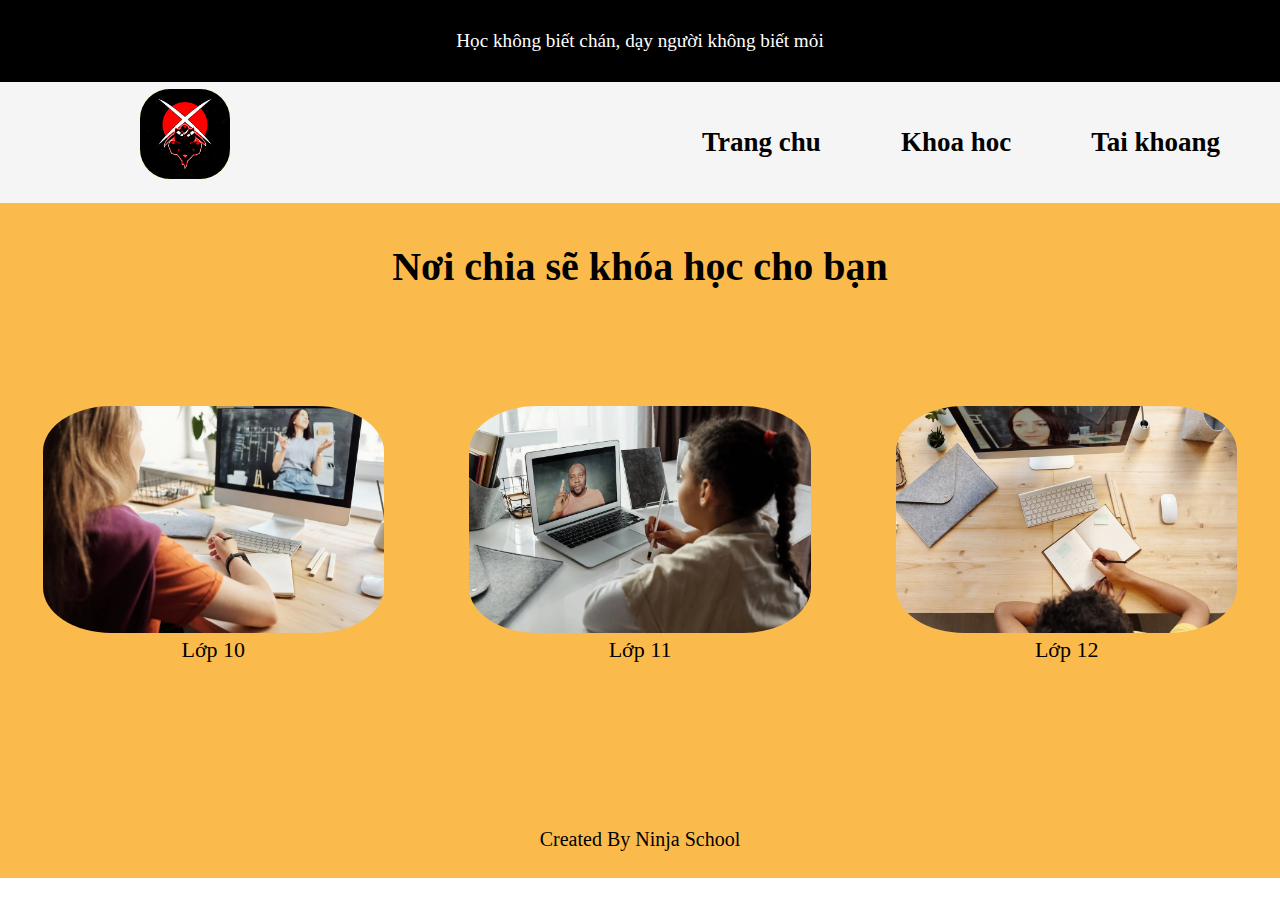
<file: index.html>
<!DOCTYPE html>
<html lang="en">
<head>
    <meta charset="UTF-8">
    <meta http-equiv="X-UA-Compatible" content="IE=edge">
    <meta name="viewport" content="width=device-width, initial-scale=1.0">
    <link rel="stylesheet" href="style.css">
    <title>Document</title>
</head>
<body>
    <header>Học không biết chán, dạy người không biết mỏi</header>
    <div id="menu_icon" >
        <div id="icon">
            <div id="image">
                <img  src="assets\ninja-slash-the-moon-logo-mascot-e-sport-png_113430.jpg" alt="my photo"> 
            </div>
        </div>
            <nav class="topnav" id="myTopnav"> 
                <a  class="icon" onclick="myFunction()">
                    <img  width="25px" height="25px" src="assets\icons8-menu-50.png" alt="">
                  </a>
                <a href="">Tai khoang</a>
                <a href="">Khoa hoc</a>
                <a href="index.html">Trang chu</a>
                
            </nav>

    </div>
    <div id="container">
        <div id="content">
            <p>Nơi chia sẽ khóa học cho bạn</p>
        </div>
        <div id="course_ads">
            <div class="item">
                <img src="assets\pexels-photo-4144222.webp" alt="">
                <div class="describe">Lớp 10</div>
            </div>
            <div class="item">
                <img src="assets\pexels-photo-4261793.webp" alt="">
                <div class="describe">Lớp 11</div>
            </div>
            <div class="item">
                <img src="assets\pexels-photo-4144153.jpeg" alt="">
                <div class="describe">Lớp 12</div>
            </div>
            
        </div>

        <div id="footers">
            <p> Created By Ninja School</p>
        </div>
    </div>
    <script>
        function myFunction() {
          var x = document.getElementById("myTopnav");
          if (x.className === "topnav") {
            x.className += " responsive";
          } else {
            x.className = "topnav";
          }
        }
        </script>
</body>
</html>
</file>
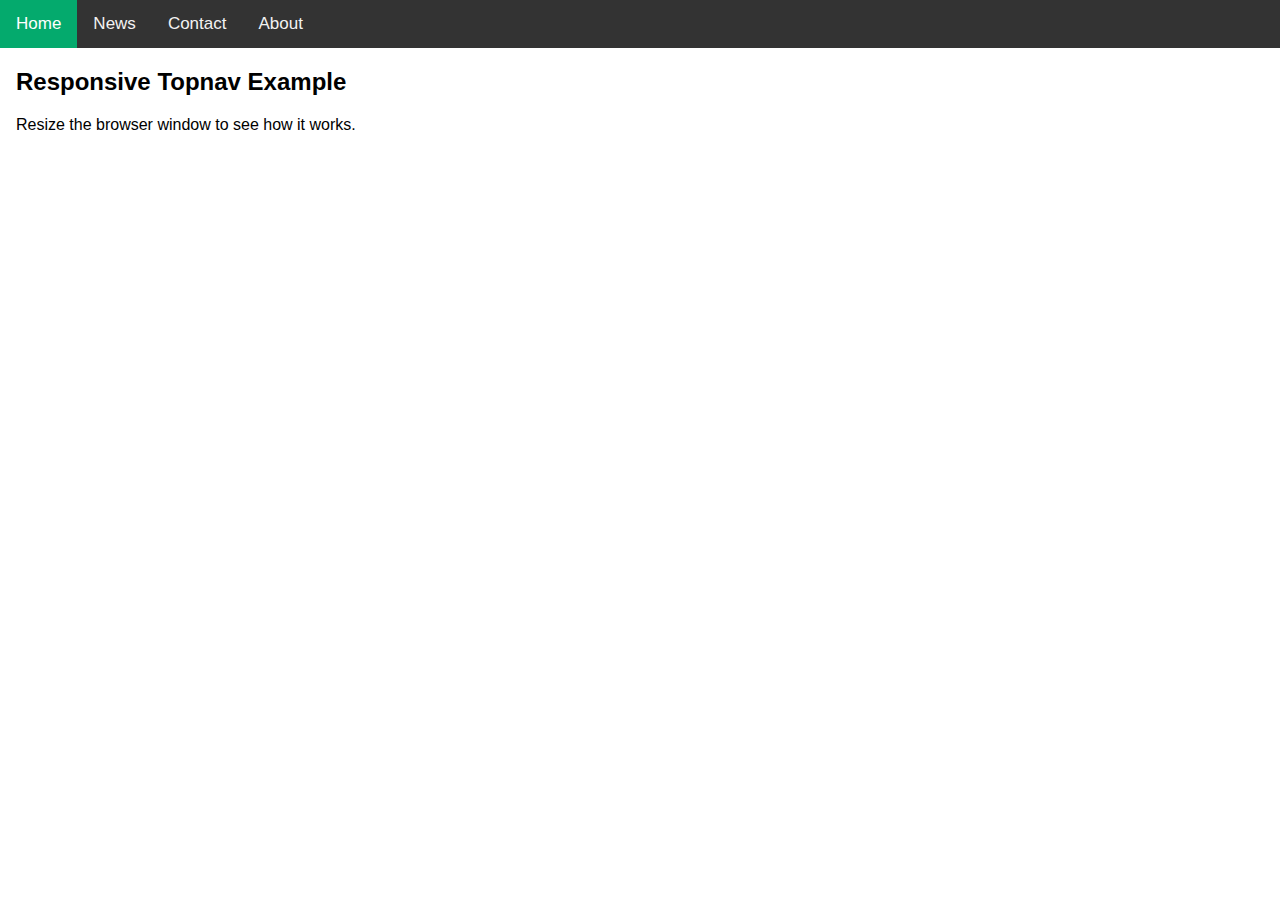
<file: assets/test.html>
<!DOCTYPE html>
<html>
<head>
<meta name="viewport" content="width=device-width, initial-scale=1">
<link rel="stylesheet" href="https://cdnjs.cloudflare.com/ajax/libs/font-awesome/4.7.0/css/font-awesome.min.css">
<style>
body {
  margin: 0;
  font-family: Arial, Helvetica, sans-serif;
}

.topnav {
  overflow: hidden;
  background-color: #333;
}

.topnav a {
  float: left;
  display: block;
  color: #f2f2f2;
  text-align: center;
  padding: 14px 16px;
  text-decoration: none;
  font-size: 17px;
}

.topnav a:hover {
  background-color: #ddd;
  color: black;
}

.topnav a.active {
  background-color: #04AA6D;
  color: white;
}

.topnav .icon {
  display: none;
}

@media screen and (max-width: 600px) {
  .topnav a:not(:first-child) {display: none;}
  .topnav a.icon {
    float: right;
    display: block;
  }
}

@media screen and (max-width: 600px) {
  .topnav.responsive {position: relative;}
  .topnav.responsive .icon {
    position: absolute;
    right: 0;
    top: 0;
  }
  .topnav.responsive a {
    float: none;
    display: block;
    text-align: left;
  }
}
</style>
</head>
<body>

<div class="topnav" id="myTopnav">
    <a href="javascript:void(0);" class="icon" onclick="myFunction()">
    <i class="fa fa-bars"></i>
  </a>
  <a href="#home" class="active">Home</a>
  <a href="#news">News</a>
  <a href="#contact">Contact</a>
  <a href="#about">About</a>
  
</div>

<div style="padding-left:16px">
  <h2>Responsive Topnav Example</h2>
  <p>Resize the browser window to see how it works.</p>
</div>

<script>
function myFunction() {
  var x = document.getElementById("myTopnav");
  if (x.className === "topnav") {
    x.className += " responsive";
  } else {
    x.className = "topnav";
  }
}
</script>

</body>
</html>
</file>
<file: style.css>
*{
    margin: 0;
    padding: 0;
}
header{
    padding: 30px;
    background: rgb(0, 0, 0);
    color: white;
    text-align: center;
    font-size: 120%;
}
#menu_icon{
    display: flex;
    flex-wrap: nowrap;
    background: whitesmoke;
}
#icon{
    position: relative;
    flex: 30%;
    /* background: red; */
    text-align: center;
    
}
#icon #image{
    position: absolute  ;
    right: 40%;
    width: 90px;
    height: 90px;
    background: yellow;
    margin-top: 7px;
    border-radius: 30px;
    overflow: hidden;
}
#icon #image img{
    width:100% ;
    
}
.topnav .icon {
    display: none;
  }
nav{
    flex: 70%;
    /* background: rgb(149, 255, 141); */
    overflow: hidden;
}
nav > a{
    padding: 45px 20px;
    display: block;
    float: right;
    text-decoration: none;
    font-size: 27px;
    font-weight: bold;
    color: black;
    margin-right: 40px;
}
nav > a:hover{
 
    text-decoration: underline;
    text-decoration-color: rgb(255, 184, 91);
    text-decoration-thickness: 13px;
}
#container{
    position: relative;
    min-height: 75vh;
    background: rgb(251, 187, 76);
}
#container > #content{
    width: 100%;
    top: 40px;
    position: absolute ;
    text-align: center;
}
#container > #content >p{
   
    font-size: 40px;
    font-weight: 800;
}
#course_ads{
    position: absolute;
    top: 30%;
    display: flex;
    flex-wrap: nowrap;
}
#course_ads .item{
    flex: 33%;
    text-align: center;
    
}
#course_ads .item .describe{
    font-size: 22px;
    
}
#course_ads .item > img{
    width: 80%;
    border-radius: 20%;

}
#footers{
    position: absolute;
    width: 100%;
    bottom: 4%;
    text-align: center;
}
#footers > p{
    font-size: 20px;
}
/* @media screen and (max-width:400px){
    #course_ads{
        position: absolute;
        top: 30%;
        display: flex;
        flex-wrap: wrap;
    }
    #course_ads .item{
        flex: 100%;
        text-align: center;
    }
    #course_ads .item > img{
        width: 50%;
        border-radius: 20%;
    }
    #container{
        position: relative;
        min-height: 90vh;
    }
} */
@media screen and (max-width: 400px) {
    .topnav a:not(:first-child) {display: none;}
    .topnav a.icon {
      float: right;
      display: block;
    }
    #icon #image{
        position: absolute ;
        right: 35%;
        width: 50px;
        height: 50px;
        margin-top: 17px;
        border-radius: 30px;
        overflow: hidden;
    }
  }
  
  @media screen and (max-width: 400px) {
    .topnav.responsive {position: relative;}
    .topnav.responsive .icon {
      position: absolute;
      right: 0;
      top: 0;
    }
    .topnav.responsive a {
      float: none;
      display: block;
      text-align: left;
    }
    #course_ads{
        position: absolute;
        top: 30%;
        display: flex;
        flex-wrap: wrap;
    }
    #course_ads .item{
        flex: 100%;
        margin: 10px 0px;
        text-align: center;
    }
    #course_ads .item > img{
        width: 50%;
        border-radius: 20%;
    }
    #container{
        position: relative;
        height: 130vh;
    }
  }


  @media screen and (max-width: 600px) {
    .topnav a:not(:first-child) {display: none;}
    .topnav a.icon {
      float: right;
      display: block;
    }
    #icon #image{
        position: absolute ;
        right: 35%;
        width: 50px;
        height: 50px;
        margin-top: 17px;
        border-radius: 30px;
        overflow: hidden;
    }
  }
  
  @media screen and (max-width: 600px) {
    .topnav.responsive {position: relative;}
    .topnav.responsive .icon {
      position: absolute;
      right: 0;
      top: 0;
    }
    .topnav.responsive a {
      float: none;
      display: block;
      text-align: left;
    }
   
  }
</file>
